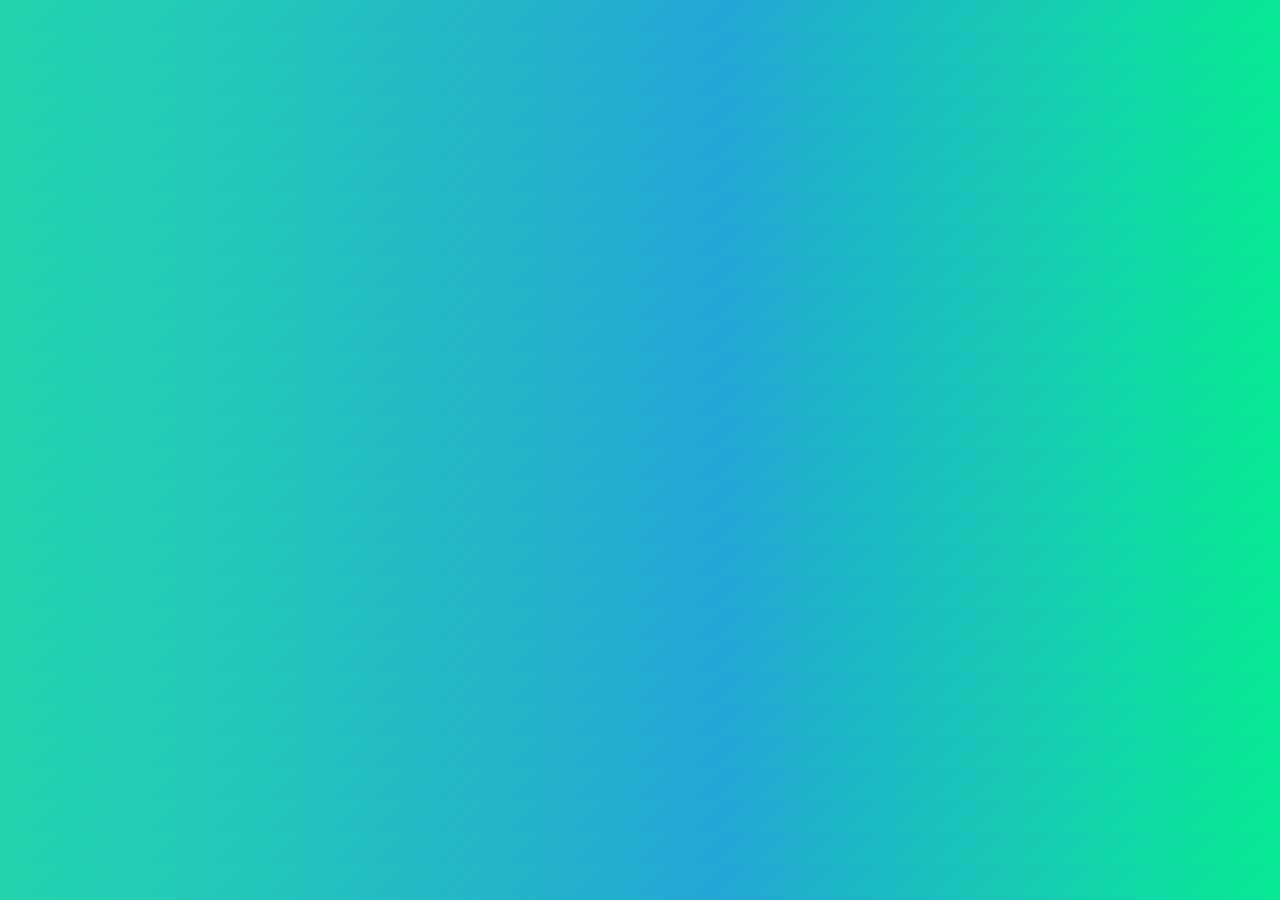
<file: color.html>
<!DOCTYPE html>
<html lang="en">

<head>
    <meta charset="UTF-8">
    <meta http-equiv="X-UA-Compatible" content="IE=edge">
    <meta name="viewport" content="width=device-width, initial-scale=1.0">
    <title>Document</title>
    <style>
        body {
            background: linear-gradient(-45deg, #FF00FF, #00FFFF, #ee7752, #e73c7e, #FF00FF, #00FF7F, #23a6d5, #23d5ab);
            background-size: 400% 400%;
            animation: gradient 29s ease infinite;
        }
        
        @keyframes gradient {
            0% {
                background-position: 0% 50%;
            }
            50% {
                background-position: 100% 50%;
            }
            100% {
                background-position: 0% 50%;
            }
        }
    </style>
</head>

<body>
    <div class="container"></div>


</body>

</html>
</file>
